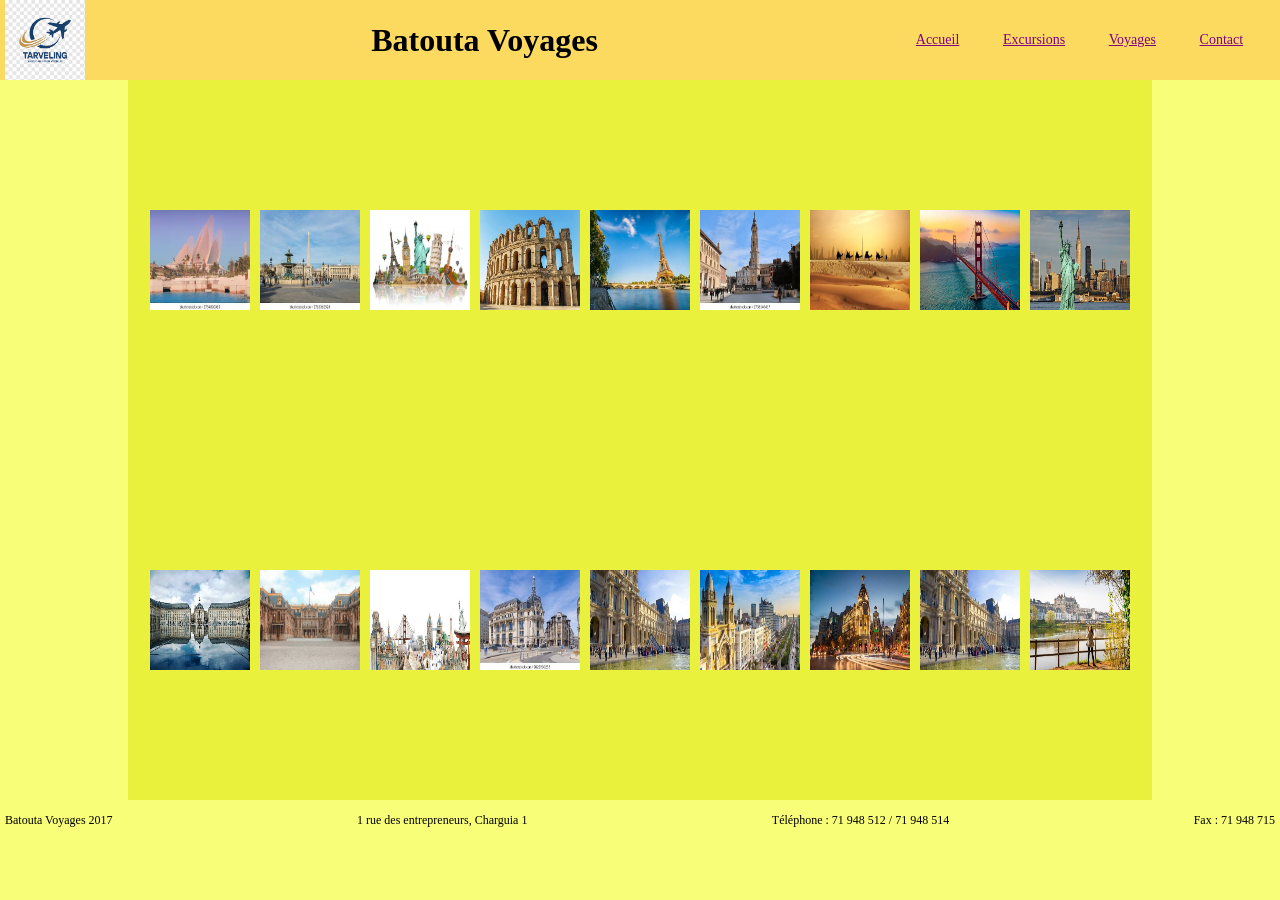
<file: Voyages.html>
<!DOCTYPE html>
<html lang="fr">
<head>
    <meta charset="UTF-8">
    <meta name="viewport" content="width=device-width, initial-scale=1.0">
    <title>Batouta Voyages</title>
    <link rel="stylesheet" href="style.css">
</head>

<body>

    <!-- En-tête de la page -->
    <header>
        <img src="images1.png" alt="Logo Batouta">

        <h1>Batouta Voyages</h1>

        <!-- Navigation -->
        <nav>
            <a href="#">Accueil</a>
            <a href="#">Excursions</a>
            <a href="#">Voyages</a>
            <a href="#">Contact</a>
        </nav>
    </header>

    <!-- Contenu principal -->
    <main>

        <section class="galerie">
            <img src="images2.jfif" alt="Voyage 1">
            <img src="images3.jfif" alt="Voyage 2">
            <img src="images4.jfif" alt="Voyage 3">
            <img src="images5.jfif" alt="Voyage 4">
            <img src="images6.jfif" alt="Voyage 5">
            <img src="images7.jfif" alt="Voyage 6">
            <img src="images8.jfif" alt="Voyage 7">

            <img src="images9.jfif" alt="Voyage 8">
            <img src="images10.jfif" alt="Voyage 9">
            <img src="images11.jfif" alt="Voyage 10">
            <img src="images12.jfif" alt="Voyage 11">
            <img src="images13.jfif" alt="Voyage 12">
            <img src="images14.jfif" alt="Voyage 13">
            <img src="images15.jfif" alt="Voyage 14">

            <img src="images16.jfif" alt="Voyage 15">
            <img src="images17.jfif" alt="Voyage 16">
            <img src="images18.jfif" alt="Voyage 17">
            <img src="images19.jfif" alt="Voyage 18">
        </section>

    </main>

    <!-- Pied de page -->
    <footer>
        <span>Batouta Voyages 2017</span>
        <span>1 rue des entrepreneurs, Charguia 1</span>
        <span>Téléphone : 71 948 512 / 71 948 514</span>
        <span>Fax : 71 948 715</span>
    </footer>

</body>
</html>
</file>
<file: style.css>
/* Style général */
* {
    box-sizing: border-box;
}

body {
    margin: 0;
    padding: 0;
    background-color: #F8FE77;
    font-family: "Times New Roman", serif;
}

/* En-tête */
header {
    display: flex;
    align-items: center;
    justify-content: space-between;
    height: 80px;
    padding: 5px;
    background-color: #FBDA5F;
}

header img {
    width: 80px;
    height: 80px;
}

header h1 {
    text-align: center;
}

/* Zone de navigation */
nav {
    display: flex;
    justify-content: space-around;
    align-items: center;
    width: 30%;
    margin: 5px;
    padding: 5px;
}

nav a {
    color: purple;
    font-size: 14px;
}

/* Contenu de la page */
main {
    display: flex;
    justify-content: center;
    width: 100%;
    height: 80vh;
}

.galerie {
    display: flex;
    flex-wrap: wrap;
    justify-content: center;
    align-content: space-around;
    width: 80%;
    height: 100%;
    background-color: #E9F13D;
}

.galerie img {
    width: 100px;
    height: 100px;
    margin: 5px;
}

/* Pied de page */
footer {
    display: flex;
    justify-content: space-between;
    align-items: center;
    height: 40px;
    padding: 5px;
    background-color: #F8FE77;
    font-size: 12px;
}
</file>
